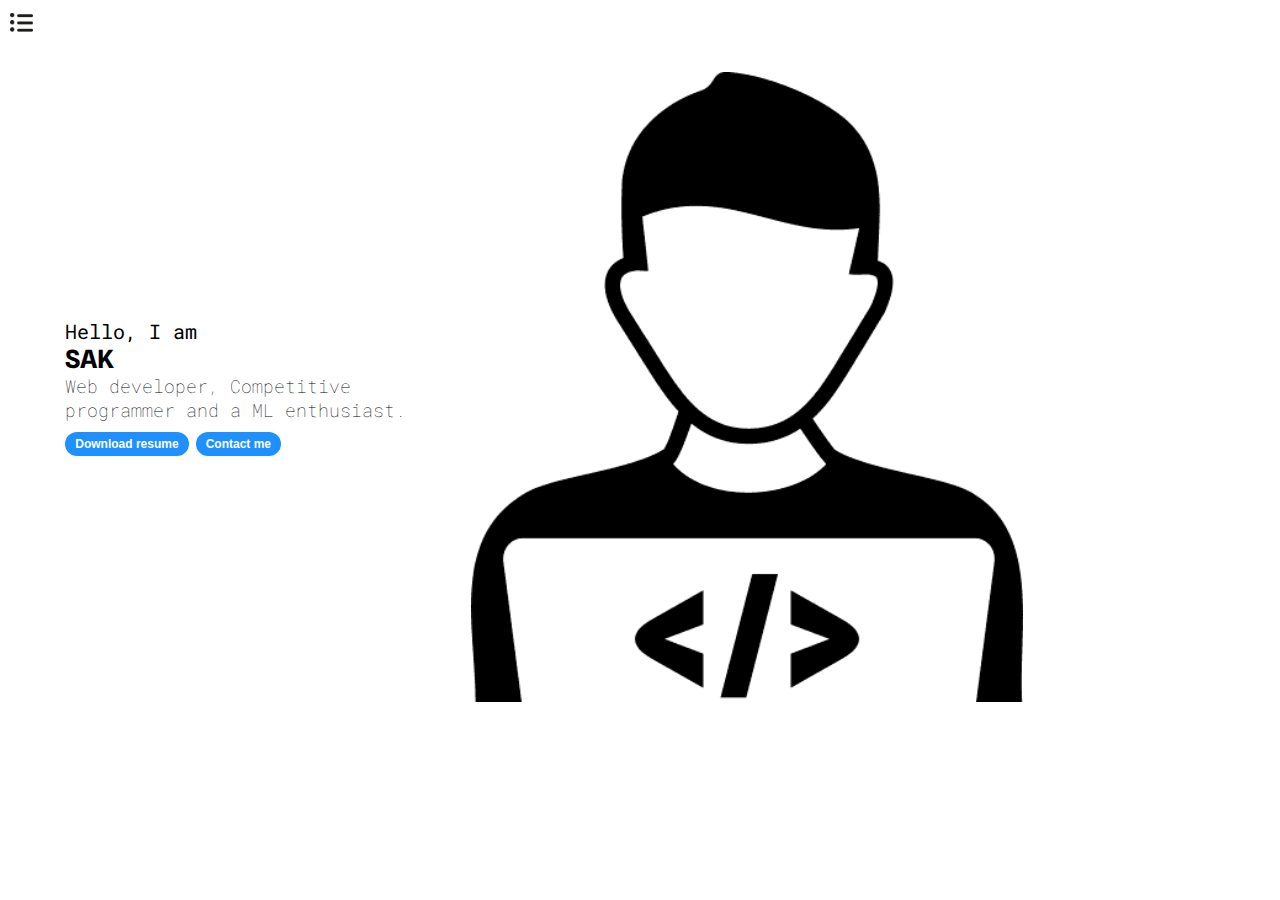
<file: index.html>
<!DOCTYPE html>
<html lang="en">

<head>
    <meta charset="UTF-8">
    <meta http-equiv="X-UA-Compatible" content="IE=edge">
    <meta name="viewport" content="width=device-width, initial-scale=1.0">
    <title>Personal-Portfolio</title>
    <link rel="stylesheet" href="style.css">
</head>

<body>
    <div class="container">
        <div class="sidebar sidebarGo">  
            <img src="images/cross.png" alt="404" width = "23" class = "cross"> 
            <nav>
                <ul>
                    <li><a href="/">Home</a></li>
                    <li><a href="/intro.html">Intro</a></li>
                    <li><a href="/services.html">Services</a></li>
                    <li><a href="/blog.html">Blog</a></li>
                    <li><a href="/contact-me.html">Contact me</a></li>
                </ul>
            </nav>
        </div>
        <div class="main">
            <img src="images/list.png" alt="404"width = "23" class = "list">
            <div class="infoContainer">
                <div class="devInfo">
                    <div class="hello">Hello, I am</div>
                    <div class="name">SAK</div>
                    <div class="AboutMe">Web developer, Competitive programmer and a ML enthusiast.</div>
                    <div class="buttons">
                        <a href=""><button>Download resume</button></a>
                        <a href="contact-me.html"><button>Contact me</button></a>
                    </div>
                </div>
                <div class="devPic">
                    <img src="images/dev.jpg" alt="">
                </div>
            </div>
        </div>
    </div>
    <script src="app.js">

    </script>
</body>

</html>
</file>
<file: style.css>
@import url('https://fonts.googleapis.com/css2?family=Roboto&family=Roboto+Mono:ital,wght@0,400;1,100&family=Spline+Sans&display=swap');
*{
    margin: 0;
    padding: 0;
}
.sidebar{
    /* background-color: red; */
    background-color: rgb(233, 229, 229);
    width: 300px;
    font-family: 'Roboto',sans-serif;
    height: 100vh;
    transition: transform 0.3s ease-in;
}
.sidebar nav{
    padding: 35px;
}
.sidebar nav li{
    list-style: none;
    font-size: 20px;
    padding-top: 20px;
    padding-bottom: 20px;
    padding-left: 0;
    padding-right: 0;
}
.sidebar nav li a{
    text-decoration: none;
    color: black    ;
}
.main{
    /* background-color: yellow; */
    width: 85%;
    height: 100vh;
}
.container{
    display: flex;
}
.infoContainer{
    /* background-color: green; */
    width: 88%;
    height: 70vh;
    margin: 72px    auto;
    display: flex;
    justify-content: space-between;
}
.devInfo{
    display: flex;
    flex-direction: column;
    justify-content: center;
}
.devPic img{
    height: 70vh;
}
.hello{
    font-family: 'Roboto Mono', monospace;
    font-size: 20px;
}
.name{
    font-family: 'Spline Sans', sans-serif;
    font-size: 25px;
    font-weight: 900;
}
.AboutMe{
    font-family: 'Roboto Mono', monospace;
    font-size: 18px;
    font-weight: 100;
    margin-bottom: 10px;
}
.buttons button{
   padding: 5px 10px;
   border-style: none;
   border-radius: 22px;
   color: white;
   background-color: dodgerblue;
   font-weight: bold;
   font-size: 12px;
   margin: 0 3px;
   cursor: pointer;
   margin-left: 0;
}
.buttons button:hover{
    background-color: white;
    color: dodgerblue;
}
.list{
    position: absolute;
    margin-top: 10px;
    margin-left: 10px;  
    cursor: pointer;
}
.cross{
    position: absolute;
    margin-top: 10px;
    margin-left: 10px;
    display: none;
    cursor: pointer;
}
.sidebarGo{
    transform: translateX(-100%);
    position: absolute;
}
@media (max-width: 910px){
    .sidebar{
        transform: translateX(-100%);
        position: absolute;
    } 
}
</file>
